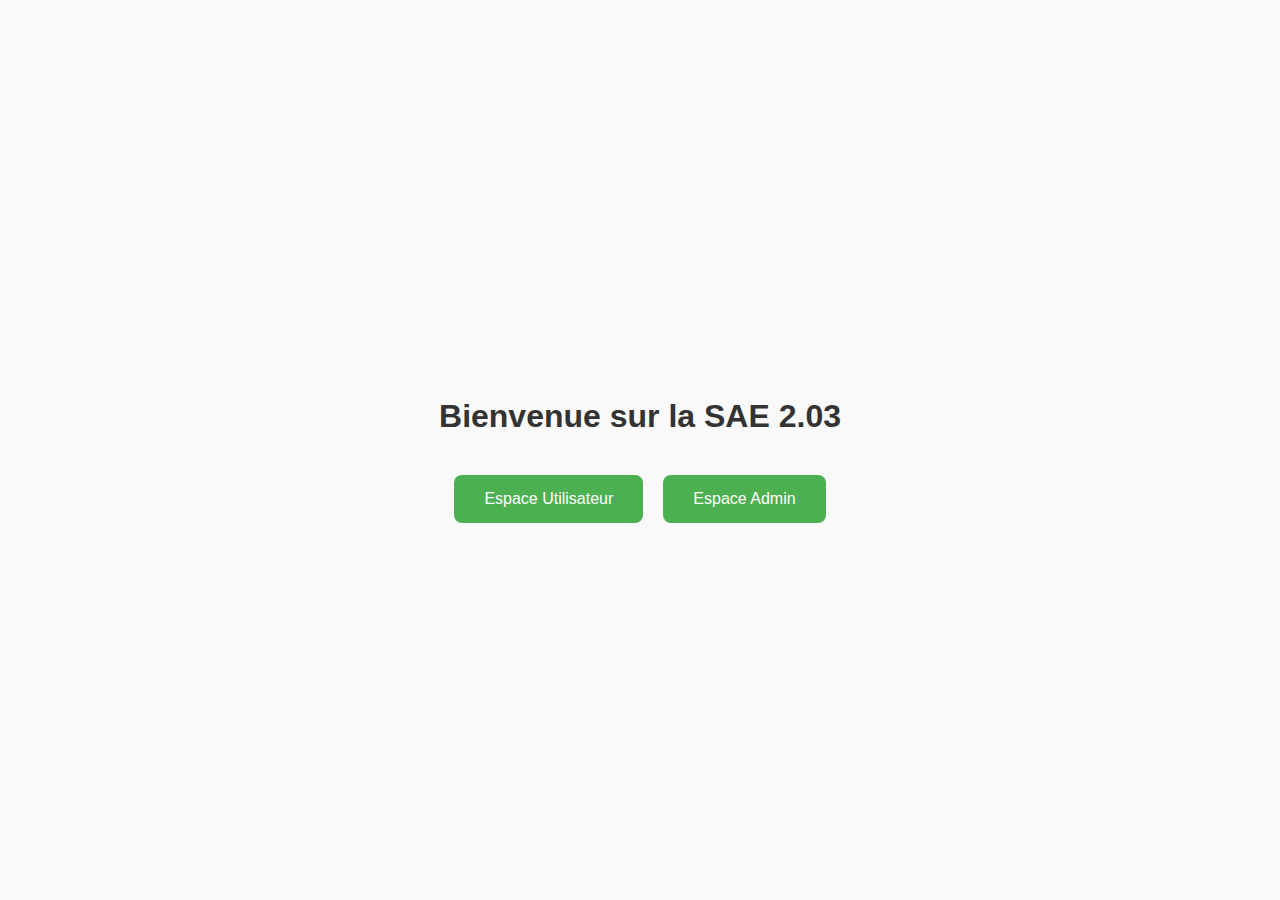
<file: index.html>
<!DOCTYPE html>
<html lang="fr">
<head>
  <meta charset="UTF-8">
  <title>SAE 2.03 - Accueil</title>
  <link rel="stylesheet" href="home.css" />
</head>
<body>
  <h1>Bienvenue sur la SAE 2.03</h1>
  <div class="button-container">
    <a href="app/index.html">Espace Utilisateur</a>
    <a href="admin/index.html">Espace Admin</a>
  </div>
</body>
</html>
</file>
<file: home.css>
body {
  display: flex;
  flex-direction: column;
  align-items: center;
  justify-content: center;
  height: 100vh;
  font-family: sans-serif;
  background-color: #f9f9f9;
  margin: 0;
}

h1 {
  margin-bottom: 40px;
  color: #333;
}

.button-container {
  display: flex;
  gap: 20px;
}

.button-container a {
  text-decoration: none;
  padding: 15px 30px;
  background-color: #4CAF50;
  color: white;
  border-radius: 8px;
  font-size: 16px;
  transition: background-color 0.3s ease;
}

.button-container a:hover {
  background-color: #388e3c;
}
</file>
